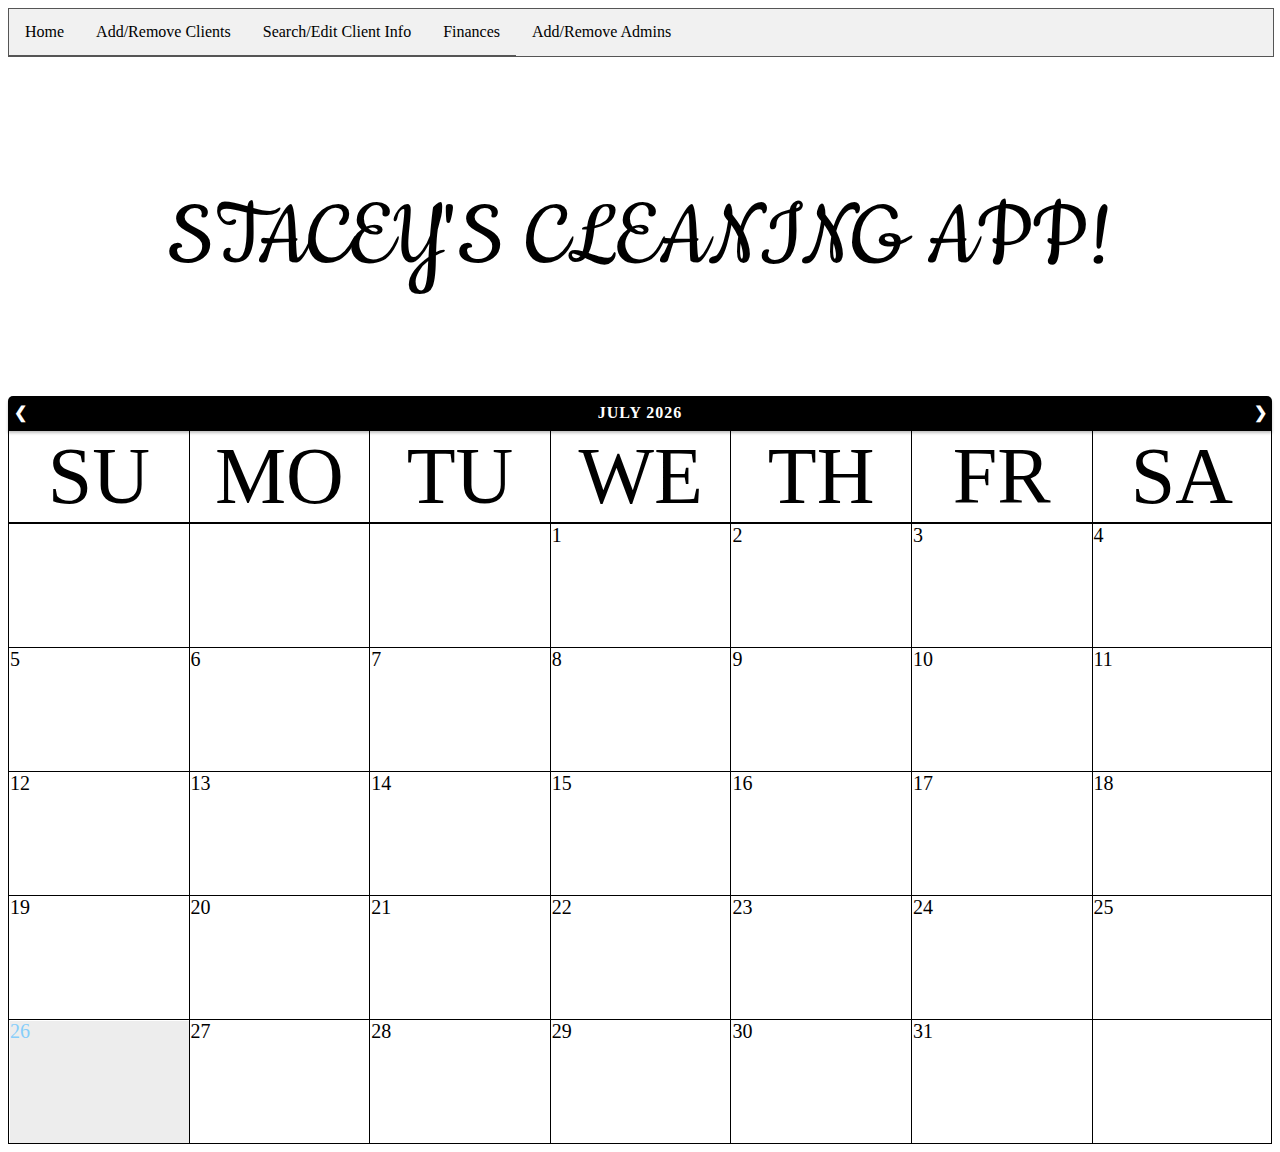
<file: Stacey's Web App/HomePage.html>
<!doctype html>
<html lang="en">
  <head>
    <!-- Required meta tags -->
    <meta charset="utf-8">
    <meta name="viewport" content="width=device-width, initial-scale=1, shrink-to-fit=no">
    <link href='http://fonts.googleapis.com/css?family=Cookie' rel='stylesheet' type='text/css'>
    <link rel="stylesheet" href="HomePage.css">
    <title>Hello, world!</title>
  </head>
  <body>

      <div class="nav">
          <ul>
            <li><a href="default.asp">Home</a></li>
            <li><a href="clients.asp">Add/Remove Clients</a></li>
            <li><a href="clientsinfo.asp">Search/Edit Client Info</a></li>
            <li><a href="finances.asp">Finances</a></li>
            <li><a href="admin.asp">Add/Remove Admins</a></li>
          </ul>
        </div>

    <h1>STACEY'S CLEANING APP!</h1>
    
  <div id="calendar"> 
    <div class="header">      
        <span class="left button" id="prev">&#10094;</span>
        <span class="month" id="label"></span>
        <span class="right button" id="next">&#10095;</span>
    </div>
    
    <table id="days">
      <tr>
        <td>Su</td>
        <td>Mo</td>
        <td>Tu</td>
        <td>We</td>
        <td>Th</td>
        <td>Fr</td>
        <td>Sa</td>
      </tr>
    </table>
    
  <div id="frame">
    <table class="curr">
    </table>
  </div>
</div> 
    
    <script src="https://ajax.googleapis.com/ajax/libs/jquery/3.3.1/jquery.min.js"></script>
    <script src="HomePage.js"></script>
    <script>
      var cal = CALENDAR(); 
      cal.init();
    </script>
  </body>
</html>
</file>
<file: Stacey's Web App/HomePage.css>
body{
    background-image: url(https://previews.123rf.com/images/zagory/zagory1702/zagory170200002/71277050-patr%C3%B3n-sin-fisuras-en-el-tema-de-la-limpieza-y-el-equipamiento-del-hogar-y-productos-de-limpieza-contor.jpg);
}

/* Nav Bar Styling */

h1 {
    padding: 75px 20px 50px 20px;
    text-align: center;
}

.nav ul {
    list-style-type: none;
    margin: 0;
    padding: 0;
    background-color: #f1f1f1;
    border: 1px solid #555;
    overflow: hidden;
    width: 100%;
}

.nav li a {
    display: block;
    color: #000;
    padding: 14px 16px;
    text-decoration: none;
    text-align: center;
}

.nav li a:hover {
    background-color: #555;
    color: white;
}

.active {
    background-color: #4CAF50;
    color: white;
}

.nav li {
    border-bottom: 1px solid #555;
    float: left;
}

.nav li:last-child {
    border-bottom: none;
}

/* Calendar Styling */

h1{
    font: 400 100px/0.8 'Cookie', Helvetica, sans-serif;
    color: black;
    text-shadow: 4px 4px 3px white; 
} 

#calendar .header { 
    cursor:default; 
    background: black; 
    height: 34px; 
    position: relative; 
    color:#fff; 
    border-top-left-radius: 5px; 
    border-top-right-radius: 5px; 
    font-weight:bold; 
    text-shadow:0px -1px 0 black; 
    text-transform: uppercase;  
    box-shadow:0px 3px 3px rgba(0, 0, 0, 0.25); 
    margin:auto;  
    display:table;
    width: 100%;   
} 
#calendar .header span { 
    display:inline-block; 
    line-height:34px;     
}
#calendar .header .button { 
    width:24px; 
    text-align:center; 
    position:absolute;     
} 
#calendar .header .left.button { 
    left:0; 
    border-top-left-radius: 5px; 
    border-right:1px solid black; 
} 
#calendar .header .right.button { 
    right:0; 
    top:0; 
    border-left:1px solid black; 
    border-top-right-radius: 5px; 
} 
#calendar .header .button:hover { 
    background: black;
}
#calendar .header .month { 
    letter-spacing: 1px; 
    width: 100%; 
    text-align: center;    
}
#calendar table { 
    background:#fff; 
    border-collapse:collapse;
    width: 100%;  
} 
#calendar td { 
    color: black; 
    width:14.3%; 
    border:1px solid black; 
    cursor:default; 
    padding-bottom: 100px;
    padding-top: 0px;
    vertical-align: top;
} 
#calendar #days td { 
    text-transform:uppercase; 
    text-align: center;
    font-size:500%; 
    color: black; 
    padding: 0;
    border: 1px solid black;
} 
#calendar #frame td.today { 
    background:#ededed; 
    color: lightskyblue; 
    box-shadow:1px 1px 0px #fff inset; 
}  
.userEvent{
    background: black;
    color: white;
    text-align: left;
    margin-bottom: 5px;
    font-size: 20px;
}
.dayNumb{
    font-size: 20px;
}
</file>
